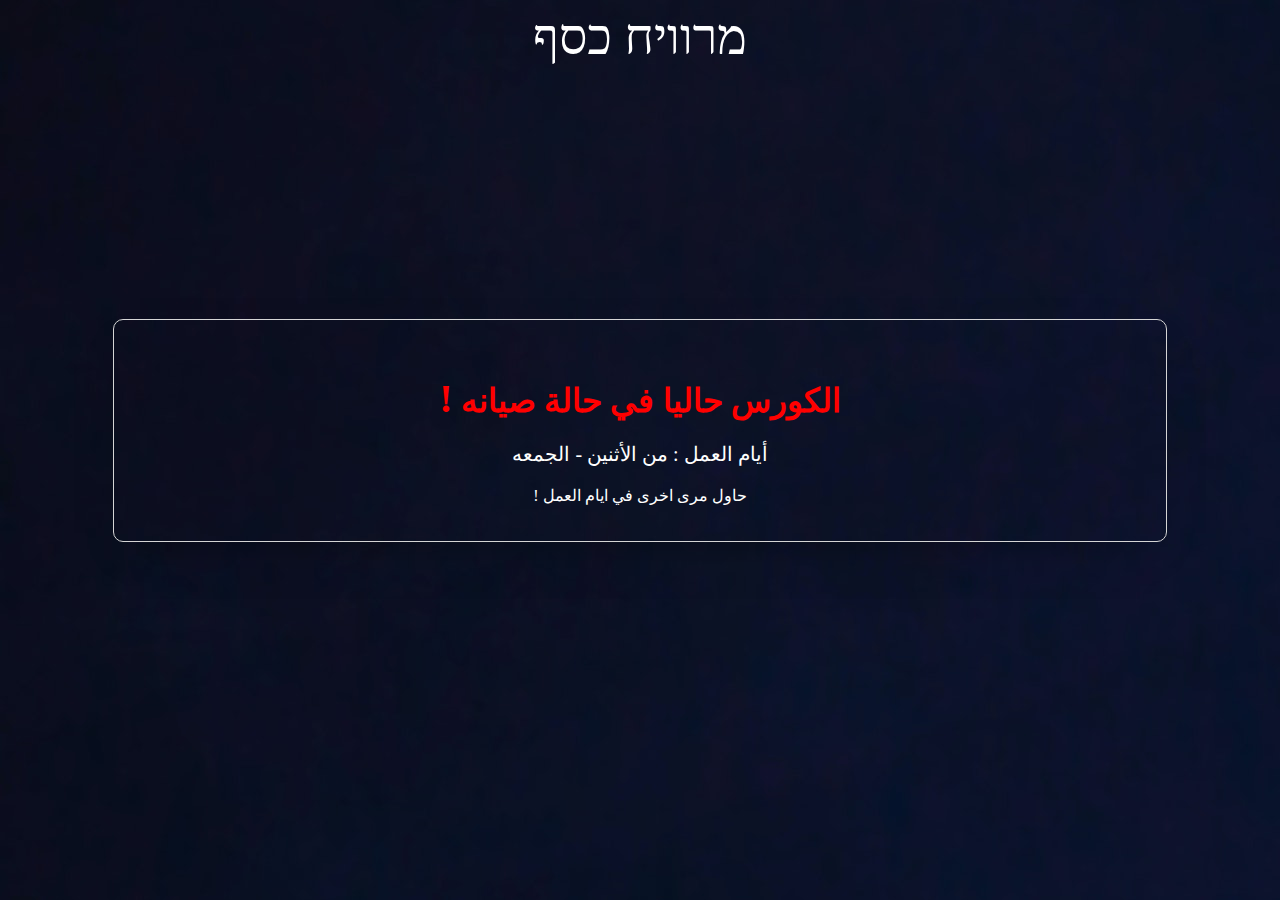
<file: corse.html>
<!DOCTYPE html>
<html lang="en">
<head>
    <meta charset="UTF-8">
    <meta http-equiv="X-UA-Compatible" content="IE=edge">
    <meta name="viewport" content="width=device-width, initial-scale=1.0">
    <link rel="icon" type="image/x-icon" href="assets/favicon.ico" />
    <title>מרוויח כסף</title>
</head>
<body style="background-image: url(assets/img/pexels-ivan-babydov-7788009\ \(1\).jpg);">
    <div style="height: 500px; display: flex; flex-direction: column;" >
        <div style="margin: auto; text-align: center; ">
            <a href="index.html" style="color: white; font-size: 50px; text-align: center; margin: auto; text-decoration: none; margin-top: 100px;">מרוויח כסף</a>
        </div>
        <div style="margin: auto; text-align: center; padding: 20px; margin-top: 20%; box-shadow: 0px 18px 44px -27px rgb(0 0 0 / 50%);
        border: 1px solid #D5D5D5; width: 80%; height: 200px; border-radius: 10px;">
            <h1 style="color: red; font-size: 33px; margin: auto; text-align: center; margin-top: 35px;"> <span style="font-size: 40px;">!</span> الكورس حاليا في حالة صيانه</h1>
            <p style="font-size: 20px; color: white;">أيام العمل : من الأثنين - الجمعه</p>
            <p style="font-size: 16px; color: white;"> !  حاول مرى اخرى في ايام العمل</p>
        </div>
    </div>
</body>
</html>
</file>
